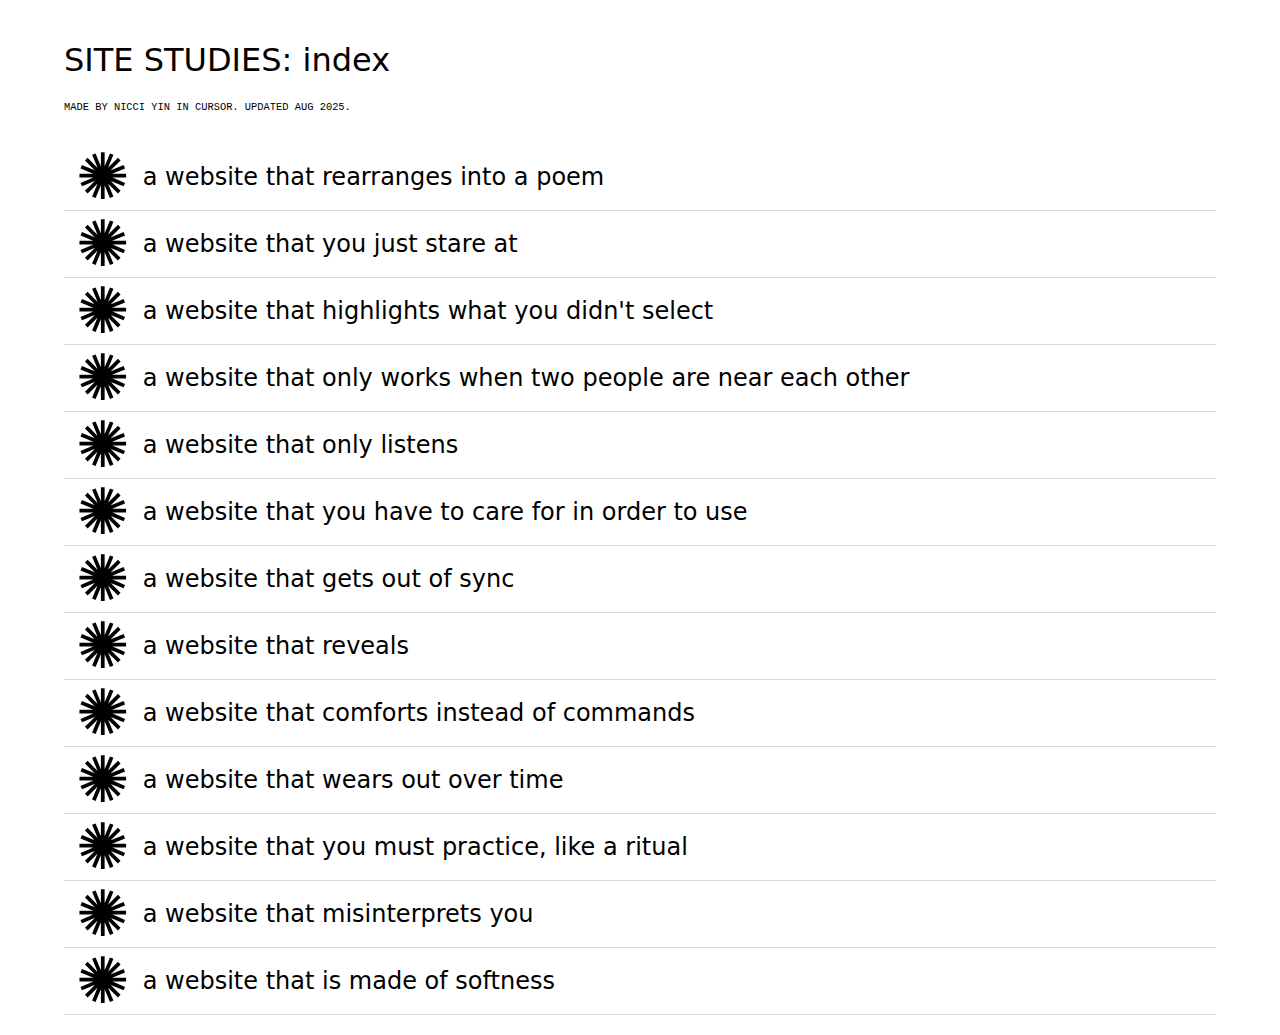
<file: index.html>
<!DOCTYPE html>
<html lang="en">
    <head>
        <meta charset="UTF-8">
        <meta name="viewport" content="width=device-width, initial-scale=1.0">
        <meta http-equiv="X-UA-Compatible" content="ie=edge">
        <meta name="description" content="site studies: a website that...">
        
        <title>site studies: a website that &#10042;</title>

        <link rel="stylesheet" href="style.css">
        <script src="https://code.jquery.com/jquery-3.7.1.min.js"></script>
        <script src="script.js"></script>
    </head>

    <body>
        <h1>SITE STUDIES: index</h1>

        <h3>made by <a href="https://nicciyin.com">nicci yin</a> in cursor. updated aug 2025.</h3>
    
        <table id="table-of-contents">
            <tr>
                <td class="star">&#10042;</td>
                <td class="prompt"><a href="https://sfpc-poem-online.vercel.app/" target="_blank">a website that rearranges into a poem</a></td>
            </tr>
            <tr>
                <td class="star">&#10042;</td>
                <td class="prompt"><a href="stare.html" target="_blank">a website that you just stare at</a></td>
            </tr>
            <tr>
                <td class="star">&#10042;</td>
                <td class="prompt"><a href="highlight.html" target="_blank">a website that highlights what you didn't select</a></td>
            </tr>
            <tr>
                <td class="star">&#10042;</td>
                <td class="prompt"><a href="together.html" target="_blank">a website that only works when two people are near each other</a></td>
            </tr>
            <tr>
                <td class="star">&#10042;</td>
                <td class="prompt"><a href="listen.html" target="_blank">a website that only listens</a></td>
            </tr>
            <tr>
                <td class="star">&#10042;</td>
                <td class="prompt"><a href="care.html" target="_blank">a website that you have to care for in order to use</a></td>
            </tr>
            <tr>
                <td class="star">&#10042;</td>
                <td class="prompt">a website that gets out of sync</td>
            </tr>
            <tr>
                <td class="star">&#10042;</td>
                <td class="prompt">a website that reveals</td>
            </tr>
            <tr>
                <td class="star">&#10042;</td>
                <td class="prompt">a website that comforts instead of commands</td>
            </tr>
            <tr>
                <td class="star">&#10042;</td>
                <td class="prompt">a website that wears out over time</td>
            </tr>
            <tr>
                <td class="star">&#10042;</td>
                <td class="prompt">a website that you must practice, like a ritual</td>
            </tr>
            <tr>
                <td class="star">&#10042;</td>
                <td class="prompt">a website that misinterprets you</td>
            </tr>
            <tr>
                <td class="star">&#10042;</td>
                <td class="prompt">a website that is made of softness</td>
            </tr>
        </table>

    </body>
</html>
</file>
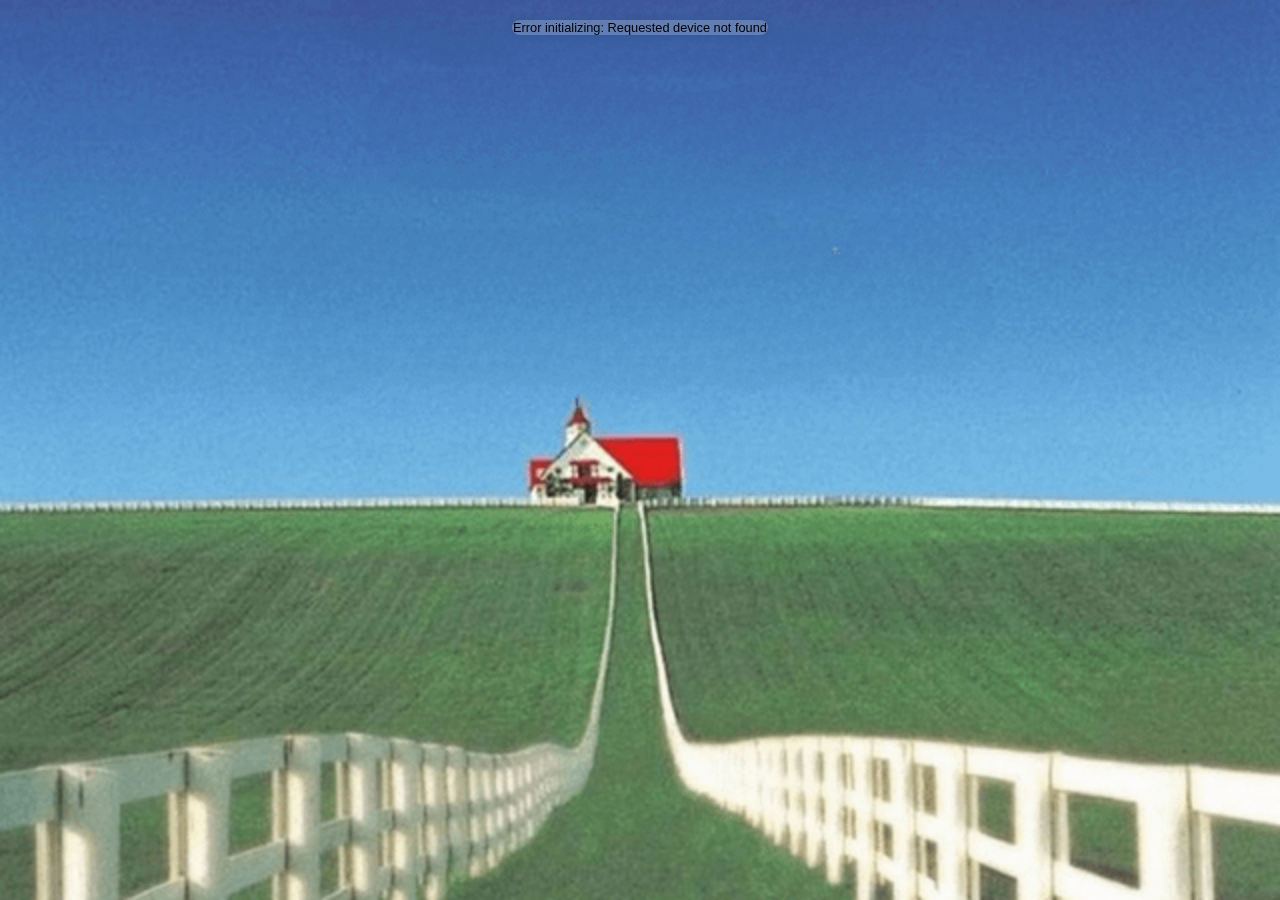
<file: stare/index.html>
<!DOCTYPE html>
<html lang="en">
    <head>
        <meta charset="UTF-8">
        <meta name="viewport" content="width=device-width, initial-scale=1.0">
        <meta http-equiv="X-UA-Compatible" content="ie=edge">
        <meta name="description" content="a website that you just stare at">
        
        <title>a website that &#10042; you just stare at</title>

        <link rel="stylesheet" href="./style.css">
        <script src="https://code.jquery.com/jquery-3.7.1.min.js"></script>
        <script src="./script.js"></script>
    </head>

    <body>
            <div id="inputs">
                <div id="status">Waiting for camera permission...</div>
                <div id="instructions" style="display: none;">stay still & stare<br>or move and see what happens...</div>
                <video id="webcam" autoplay playsinline style="display: none;"></video>
                <canvas id="processing-canvas" style="display: none;"></canvas>
            </div>

            <div id="blur-content">
                <img src="./red-house.jpeg">
            </div>
    </body>

</html>
</file>
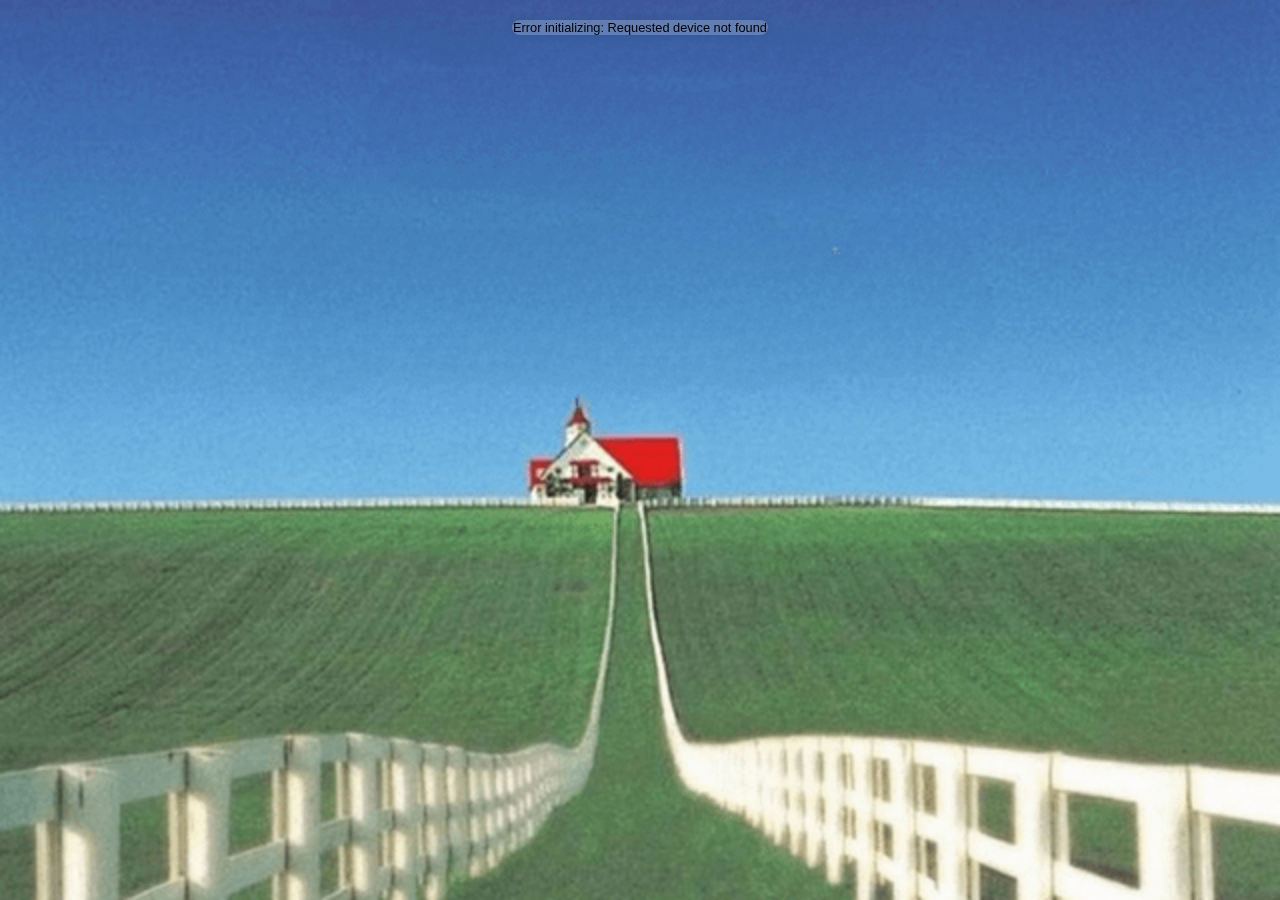
<file: stare.html>
<!DOCTYPE html>
<html lang="en">
    <head>
        <script>
            if (window.location.hostname.includes('shift-cmd.com')) {
              document.write('<base href="/site-studies/">');
            }
          </script>
          
        <meta charset="UTF-8">
        <meta name="viewport" content="width=device-width, initial-scale=1.0">
        <meta http-equiv="X-UA-Compatible" content="ie=edge">
        <meta name="description" content="a website that you just stare at">
        
        <title>a website that &#10042; you just stare at</title>

        <link rel="stylesheet" href="stare/style.css">
        <script src="https://code.jquery.com/jquery-3.7.1.min.js"></script>
        <script src="stare/script.js"></script>
    </head>

    <body>
            <div id="inputs">
                <div id="status">Waiting for camera permission...</div>
                <div id="instructions" style="display: none;">stay still & stare<br>or move and see what happens...</div>
                <video id="webcam" autoplay playsinline style="display: none;"></video>
                <canvas id="processing-canvas" style="display: none;"></canvas>
            </div>

            <div id="blur-content">
                <img src="stare/red-house.jpeg">
            </div>
    </body>

</html>
</file>
<file: style.css>
body {
    font-family: system-ui, -apple-system, BlinkMacSystemFont, Arial, Helvetica, sans-serif;
    width: 90%;
    margin: 0 auto;
    padding: 20px;
    line-height: 1.6;
}

h1 {
    font-size: 2em;
    font-weight: 400;
    line-height: 1.2;
}

h3 {
    font-size: .8em;
    text-transform: uppercase;
    padding-bottom: 20px;
    font-weight: 400;
    line-height: 1.2;
    font-family: monospace;
}

.star {
    font-size: 4em;
    line-height: 1;
    text-align: center;
    font-family: system-ui, -apple-system, BlinkMacSystemFont, Arial, Helvetica, sans-serif;
}

@keyframes rotateAnimation {
  0% {
    transform: rotate(0deg); /* Start at 0 degrees rotation */
  }
  100% {
    transform: rotate(360deg); /* End at 360 degrees rotation for a full spin */
  }
}

.prompt {
    font-size: 1.5em
}

.prompt a {
    color: #000000;
    text-decoration: none;
}

.prompt > a:hover {
    cursor: hand;
    color: #0000ff;
}

#table-of-contents {
    width: 100%;
    border-collapse: collapse;
}

#table-of-contents tr {
    border-bottom: 1px solid rgb(216, 216, 216);
    padding: 2px;
}

#table-of-contents td {
    border: 0px dashed rgb(73, 73, 73);
}

@media all and (max-width: 1024px) {
    body {
        width: 90%;
        padding: 10px;
        margin: 0 auto;
    }
}

@media all and (max-width: 480px) {
    html, body {
        width: 90%;
        max-width: 90%;
        padding: 10px;
        margin: 0 auto;
        font-size: 0.75em;
    }
    
    #table-of-contents {
        width: 100%;
        padding: 10px;
    }

    #table-of-contents td {
        padding: 10px 0 10px 10px;
        line-height: 1;
    }
}

h3 a, h3 a:visited {
    color: #000000;
    text-decoration: none;
}

h3 a:hover {
    color: #0000ff;
}

.unfinished {
    opacity: .3;
}
</file>
<file: stare/style.css>
body {
    margin: 0;
    padding: 0;
    font-family: Arial, Helvetica, sans-serif;
}

#inputs {
    margin: 20px auto;
    background-color: rgba(255, 255, 255, 0.2);
    box-shadow: 0 0 10px 0 rgba(0, 0, 0, 0.1);
    width: 20%;
    border-radius: 20px;
}

#webcam {
    width: 20%;
    max-width: 200px;
    margin: 20px auto;
    display: flex;
    border-radius: 8px;
}

#status, #instructions {
    text-align: center;
    margin: 20px 0;
    font-size: .8em;
}

#blur-content {
    position: fixed;
    top: 0;
    left: 0;
    width: 100vw;
    height: 100vh;
    z-index: -1;
    filter: blur(0px);
    transition: filter 0.3s ease;
}

#blur-content img {
    width: 100%;
    height: 100%;
    object-fit: cover;
}

#blur-content h1 {
    font-size: 4em;
    margin: 0;
}

#blur-content p {
    font-family: monospace;
    margin-top: 10px;
}
</file>
